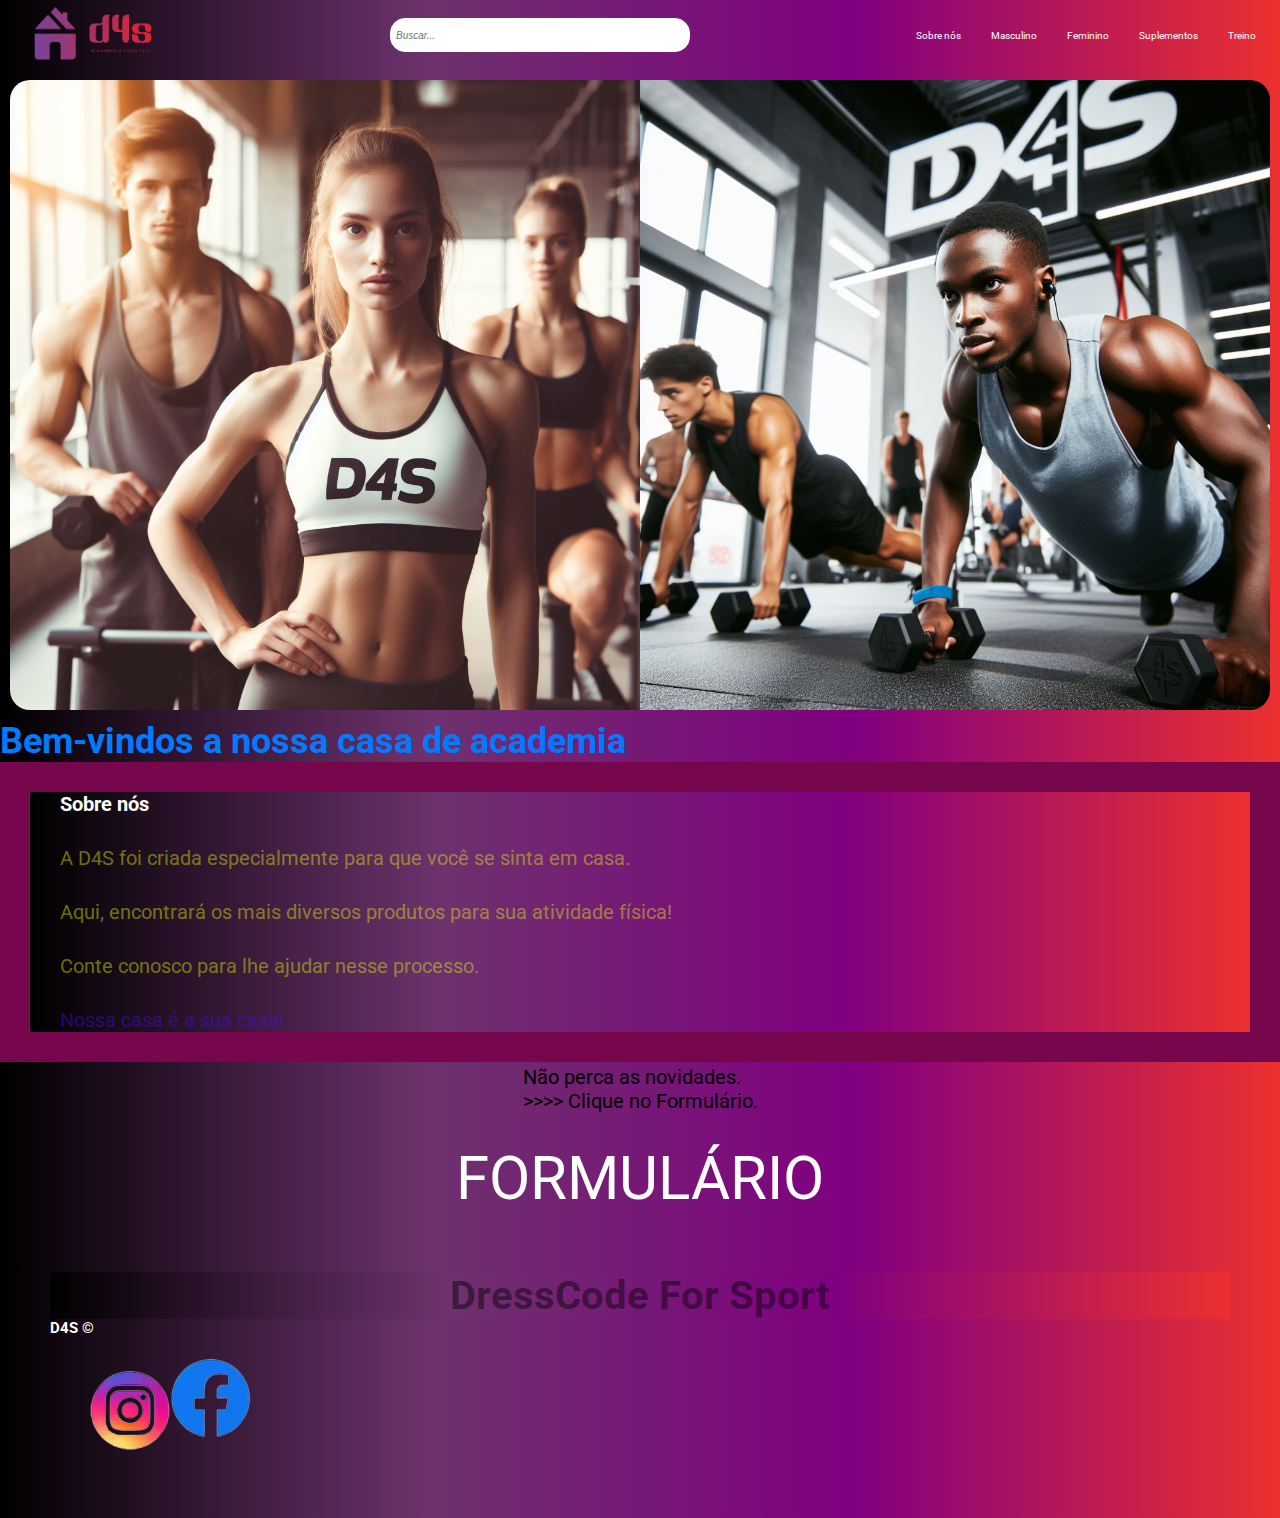
<file: E-commerce_Academia-main/index.html>
<!DOCTYPE html>
<html lang="pt-br">
<head>
    <meta charset="UTF-8">
    <meta name="viewport" content="width=device-width, initial-scale=1.0">
    <title>Academia</title>
    <link href="./style.css" rel="stylesheet"/> 

</head>

<!--<style>
    body{
  background-color: lightblue;
}-->

</style>

<body>
<!--comentarios desse jeito -->
    <header>
        <nav>
            <a href="./index.html"><img src="./img/loggin-removebg-preview.png" width="140px" height="70px" alt="Logo-marca"></a>

            <div id="divBusca">
                <input type="text" id="txtBusca" placeholder="Buscar..."/>
                <!-- <img src="search3.png" id="btnBusca" alt="Buscar"/>  -->
            </div>

            <ul>
                <li>
                    <a href="./carrinho.html">Sobre nós</a>
                </li>
                <li>
                    <a href="./Masculino.html">Masculino</a>
                </li>
                <li>
                    <a href="./Feminino.html">Feminino</a>
                </li>
                <li>
                    <a href="./Suplementos.html">Suplementos</a>
                </li>
                <li>
                    <a href="./treino.html">Treino</a>
                </li>
            </ul>            
        </nav>
    </header>
    <main>
        <section class="container">
            <div class="slider-wrapper">
                <div class="slider">
                    <img src="./img/img1.jpg" alt="Academia D4S" /> 
                    <img src="./img/img2.jpg" alt="Academia D4S" /> 
                    <img src="./img/img3.jpg" alt="Academia D4S" /> 
                    <img src="./img/img4.jpg" alt="Academia D4S" /> 
                </div>
                <div class="slide-nav">
                    <a href="#slide-1"></a>
                    <a href="#slide-2"></a>
                    <a href="#slide-3"></a>
                </div>
            </div>
         </section>

         <section id="benvindos">
            <h2  style="font-size: 36px; color:#007bff ">Bem-vindos a nossa casa de academia</h2>
            
         </section>

        <section id="sobrenos">
            <h2>Sobre nós</h2>
            <p  style="font-size: 20px; color: #e0f00b75">A D4S foi criada especialmente para que você se sinta em casa.</p>
            <p style="font-size: 20px; color: #e0f00b75">Aqui, encontrará os mais diversos produtos para sua atividade física!</p>
            <p style="font-size: 20px; color: #e0f00b75">Conte conosco para lhe ajudar nesse processo.</p>
            <p style="font-size: 20px; color: #480bf075">Nossa casa é a sua casa!</p>

                     
        </section>

            <section id="formulario">
                <p> <br>Não perca as novidades.<br>
                  >>>> Clique no Formulário.<br> 
                </p>
            <div id="formulario_click">
                <a href="./index_formulario.html">FORMULÁRIO</a>
            </div>
             </section>

       <!-- Não precisa desse FORM
             <form>
            <label class="input-label">Usuário:</label>
            <input class="input-form" id="usario" type="text" />
            
            <label class="input-label">Senha:</label>
            <input class="input-form" id="senha" type=password />
            <button>Login</button> 
             -->
    </main>
    <footer>
        <h2 id="header-h2"> DressCode For Sport</h2>
        <h2>D4S &#169;</h2>
        <ul>
            <li><img src="./img/insta-logo.png" alt="Logo-instagram"></li>
            <li><img src="./img/face-logo.png" alt="Logo-facebook"></li>            
        </ul>
    </footer>
</body>
</html>
</file>
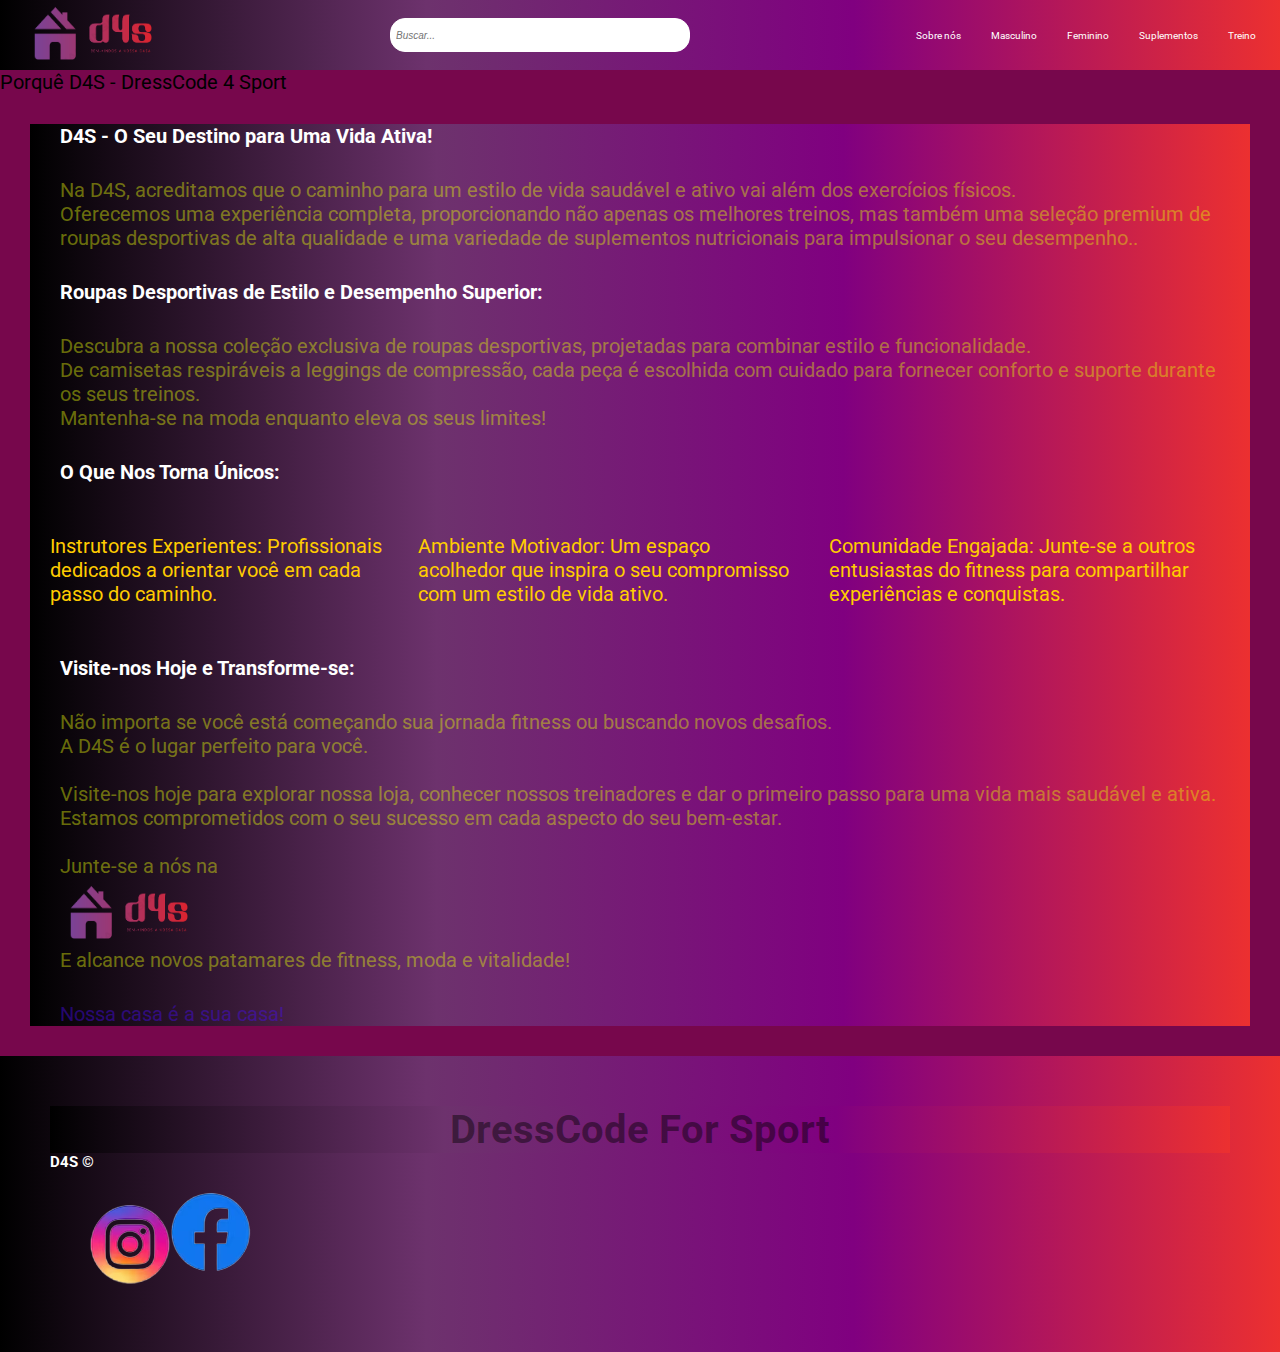
<file: E-commerce_Academia-main/carrinho.html>
<!DOCTYPE html>
<html lang="pt-br">
<head>
    <meta charset="UTF-8">
    <meta name="viewport" content="width=device-width, initial-scale=1.0">
    <link href="./style.css" rel="stylesheet"/> 
    <title>Academia</title>
</head>
<body>
    <header>
        <nav>
            <a href="./index.html"><img src="./img/loggin-removebg-preview.png" width="140px" height="70px" alt="Logo-marca"></a>
    
            <div id="divBusca">
                <input type="text" id="txtBusca" placeholder="Buscar..."/>
                <!-- <img src="search3.png" id="btnBusca" alt="Buscar"/>  -->
            </div>
            <ul>
                <li>
                    <a href="./carrinho.html">Sobre nós</a>
                </li>
                <li>
                    <a href="./Masculino.html">Masculino</a>
                </li>
                <li>
                    <a href="./Feminino.html">Feminino</a>
                </li>
                <li>
                    <a href="./Suplementos.html">Suplementos</a>
                </li>
                <li>
                    <a href="./treino.html">Treino</a>
                </li>
            </ul>                     
    </nav>
    </header>
    <main>
        <p style> Porquê D4S - DressCode 4 Sport</p>
    </main>

</section>

<section id="sobrenos">
    <h2 class="tituloh2">D4S</span> - O Seu Destino para Uma Vida Ativa!</h2>
    <p  style="font-size: 20px; color: #e0f00b75">Na D4S, acreditamos que o caminho para um estilo de vida saudável e ativo vai 
        além dos exercícios físicos. <br>
        Oferecemos uma experiência completa, proporcionando não apenas os melhores treinos,
         mas também uma seleção premium de roupas desportivas de alta qualidade e uma variedade de suplementos nutricionais 
         para impulsionar o seu desempenho..</p>
    <h2 class="tituloh2">Roupas Desportivas de Estilo e Desempenho Superior:</h2>    
    <p style="font-size: 20px; color: #e0f00b75">Descubra a nossa coleção exclusiva de roupas desportivas, projetadas para combinar estilo e funcionalidade. <br>
        De camisetas respiráveis a leggings de compressão, cada peça é escolhida com cuidado para fornecer conforto e suporte durante os seus treinos. <br>
        Mantenha-se na moda enquanto eleva os seus limites!</p>

        <h2 class="tituloh2">O Que Nos Torna Únicos:</h2>    
        <ul>
            <li>Instrutores Experientes: Profissionais dedicados a orientar você em cada passo do caminho.</li>
            <li>Ambiente Motivador: Um espaço acolhedor que inspira o seu compromisso com um estilo de vida ativo.</li>
            <li>Comunidade Engajada: Junte-se a outros entusiastas do fitness para compartilhar experiências e conquistas.</li>
        
        </ul>

            <h2 class="tituloh2">Visite-nos Hoje e Transforme-se:</h2> 
            <p style="font-size: 20px; color: #e0f00b75">
            Não importa se você está começando sua jornada fitness ou buscando novos desafios.<br>
            A D4S é o lugar perfeito para você. <br><br>
            Visite-nos hoje para explorar nossa loja, conhecer nossos treinadores e dar o primeiro passo para uma vida mais saudável e ativa.<br>
            Estamos comprometidos com o seu sucesso em cada aspecto do seu bem-estar.<br><br>
            Junte-se a nós na <img src="./img/loggin-removebg-preview.png" width="140px" height="70px" alt="Logo-marca">
            E alcance novos patamares de fitness, moda e vitalidade!</p>

           <p style="font-size: 20px; color: #480bf075">Nossa casa é a sua casa!</p>

             
</section>


    <footer>
        <h2 id="header-h2"> DressCode For Sport</h2>
        <h2>D4S &#169;</h2>
        <ul>
            <li><img src="./img/insta-logo.png" alt="Logo-instagram"></li>
            <li><img src="./img/face-logo.png" alt="Logo-facebook"></li>            
        </ul>
    </footer>
</body>
</html>
</file>
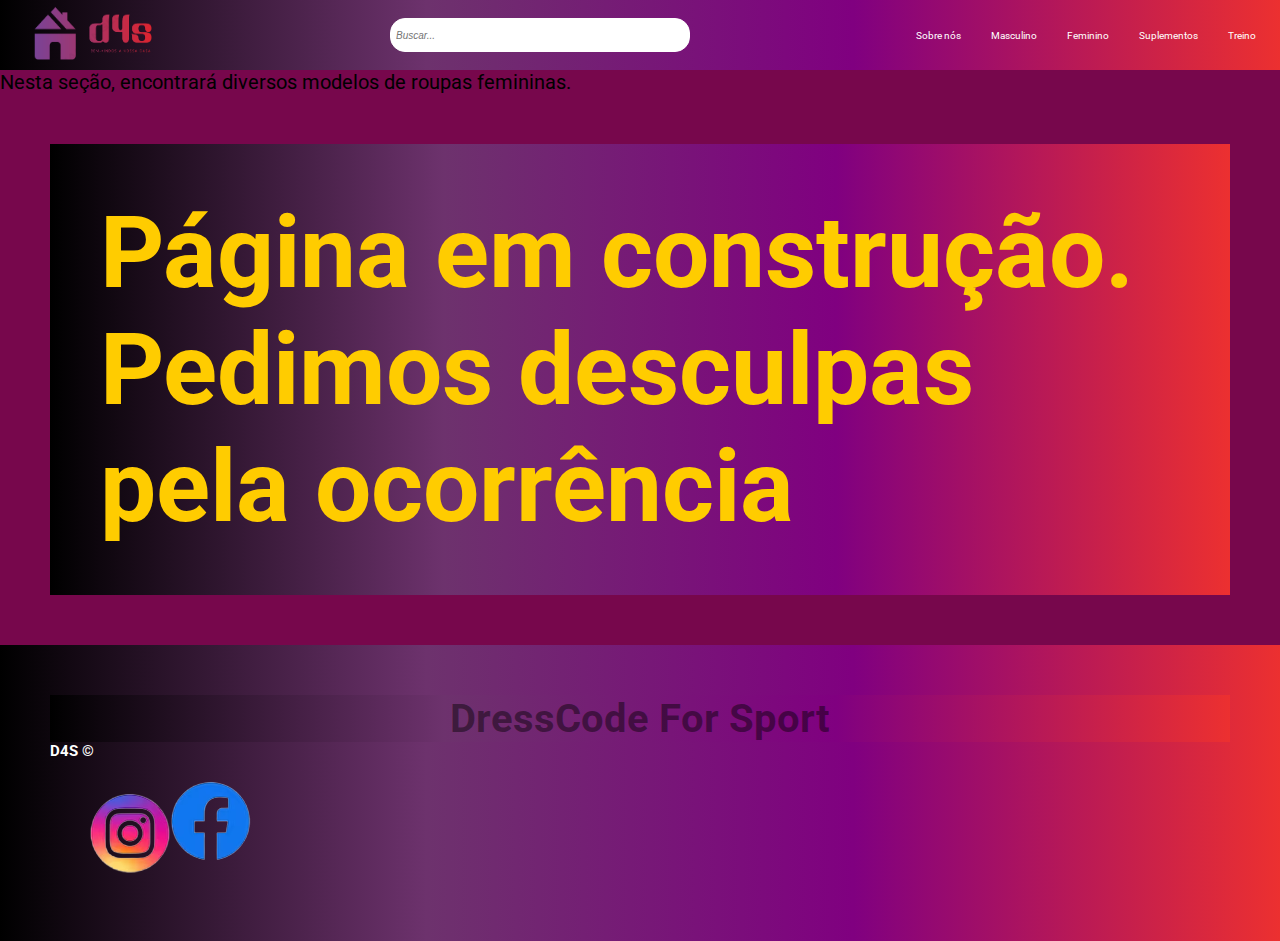
<file: E-commerce_Academia-main/Feminino.html>
<!DOCTYPE html>
<html lang="pt-br">
<head>
    <meta charset="UTF-8">
    <meta name="viewport" content="width=device-width, initial-scale=1.0">
    <link href="./style.css" rel="stylesheet"/> 
    <title>Academia</title>
</head>
<body>
    <header>
        <nav>
            <a href="./index.html"><img src="./img/loggin-removebg-preview.png" width="140px" height="70px" alt="Logo-marca"></a>
    
            <div id="divBusca">
                <input type="text" id="txtBusca" placeholder="Buscar..."/>
                <!-- <img src="search3.png" id="btnBusca" alt="Buscar"/>  -->
            </div>
            <ul>
                <li>
                    <a href="./carrinho.html">Sobre nós</a>
                </li>
                <li>
                    <a href="./Masculino.html">Masculino</a>
                </li>
                <li>
                    <a href="./Feminino.html">Feminino</a>
                </li>
                <li>
                    <a href="./Suplementos.html">Suplementos</a>
                </li>
                <li>
                    <a href="./treino.html">Treino</a>
                </li>
            </ul>                        
        </nav>
    </header>
    <main>
        <p>Nesta seção, encontrará diversos modelos de roupas femininas.</p>
    </main>

<!--  Pagina em construção-->
    <section class="section_construcao">
        <div>
            <h1> Página em construção.<br>
            Pedimos desculpas pela ocorrência
        </h1>
        </div>

    </section>
               
 
    <footer>
        <h2 id="header-h2"> DressCode For Sport</h2>
        <h2>D4S &#169;</h2>
        <ul>
            <li><img src="./img/insta-logo.png" alt="Logo-instagram"></li>
            <li><img src="./img/face-logo.png" alt="Logo-facebook"></li>            
        </ul>
    </footer>
</body>
</html>
</file>
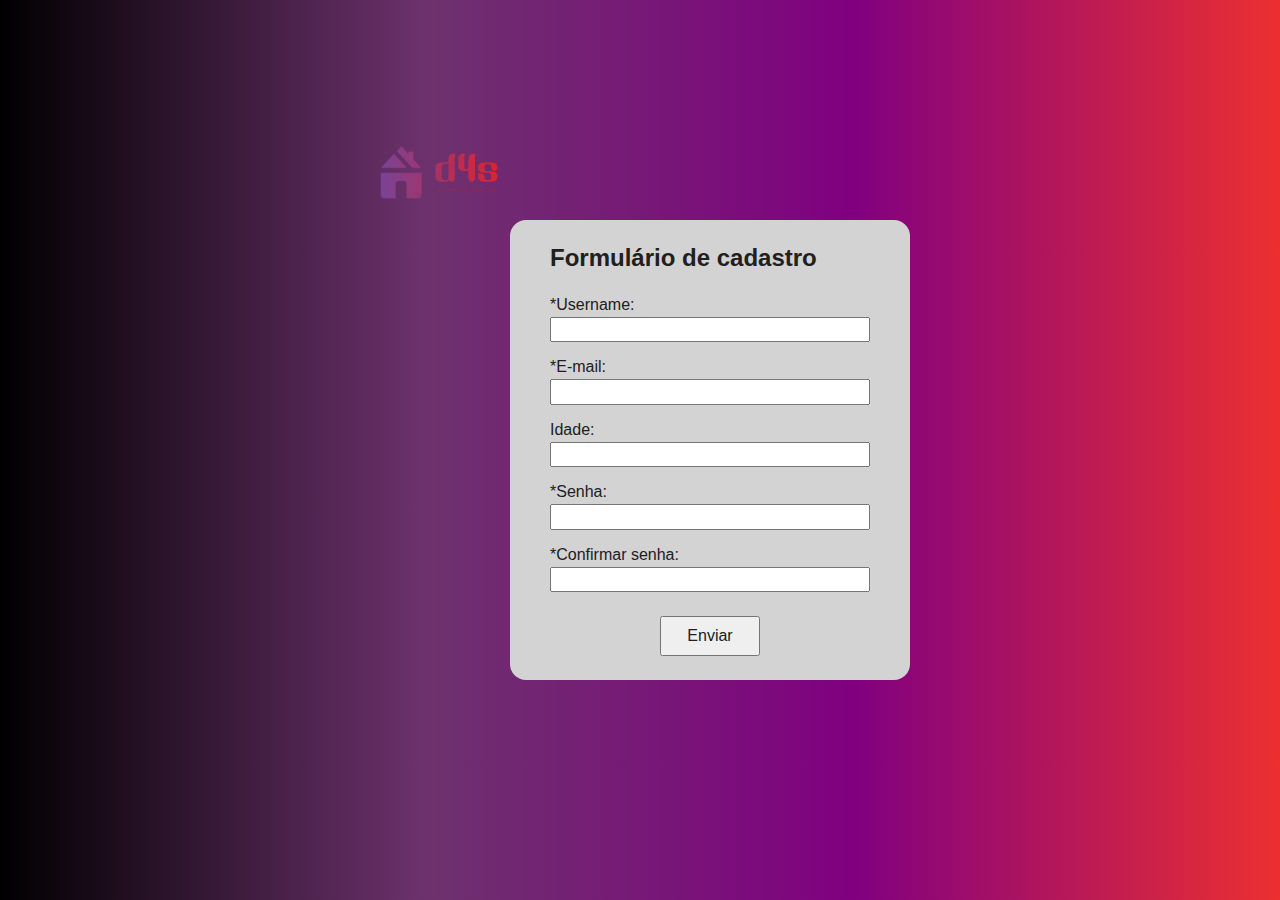
<file: E-commerce_Academia-main/index_formulario.html>
<!DOCTYPE html>
<html lang="en">
<head>
  <meta charset="UTF-8">
  <meta http-equiv="X-UA-Compatible" content="IE=edge">
  <meta name="viewport" content="width=device-width, initial-scale=1.0">
  <link rel="stylesheet" href="style_formulario.css">
  <script src="script_formulario.js" defer></script>
  <title>Validação de formulário</title>
</head>

<body>

  <header id="header-formulario">
    <nav>
        <a href="./index.html"><img src="./img/loggin-removebg-preview.png" width="140px" height="70px" alt="Logo-marca"></a>  
    </nav>
  </header>

  <form action="">
    <h2>Formulário de cadastro</h2>
    <label for="username">*Username:</label>
    <input type="text" id="username" name="username">
    <p id="username-helper" class="helper-text">Mensagem de ajuda</p>

    <label for="email">*E-mail:</label>
    <input type="email" id="email" name="email">
    <p id="email-helper" class="helper-text">Mensagem de ajuda</p>

    <label for="idade">Idade:</label>
    <input type="number" id="idade" name="idade">
    <p id="idade-helper" class="helper-text">Mensagem de ajuda</p>

    <label for="senha">*Senha:</label>
    <input type="password" id="senha" name="senha">
    <p id="senha-helper" class="helper-text">Mensagem de ajuda</p>

    <label for="confirma-senha">*Confirmar senha:</label>
    <input type="password" id="confirma-senha" name="confirma-senha">
    <p id="confirma-senha-helper" class="helper-text">Mensagem de ajuda</p>

    <button type="submit">Enviar</button>
  </form>
</body>
</html>
</file>
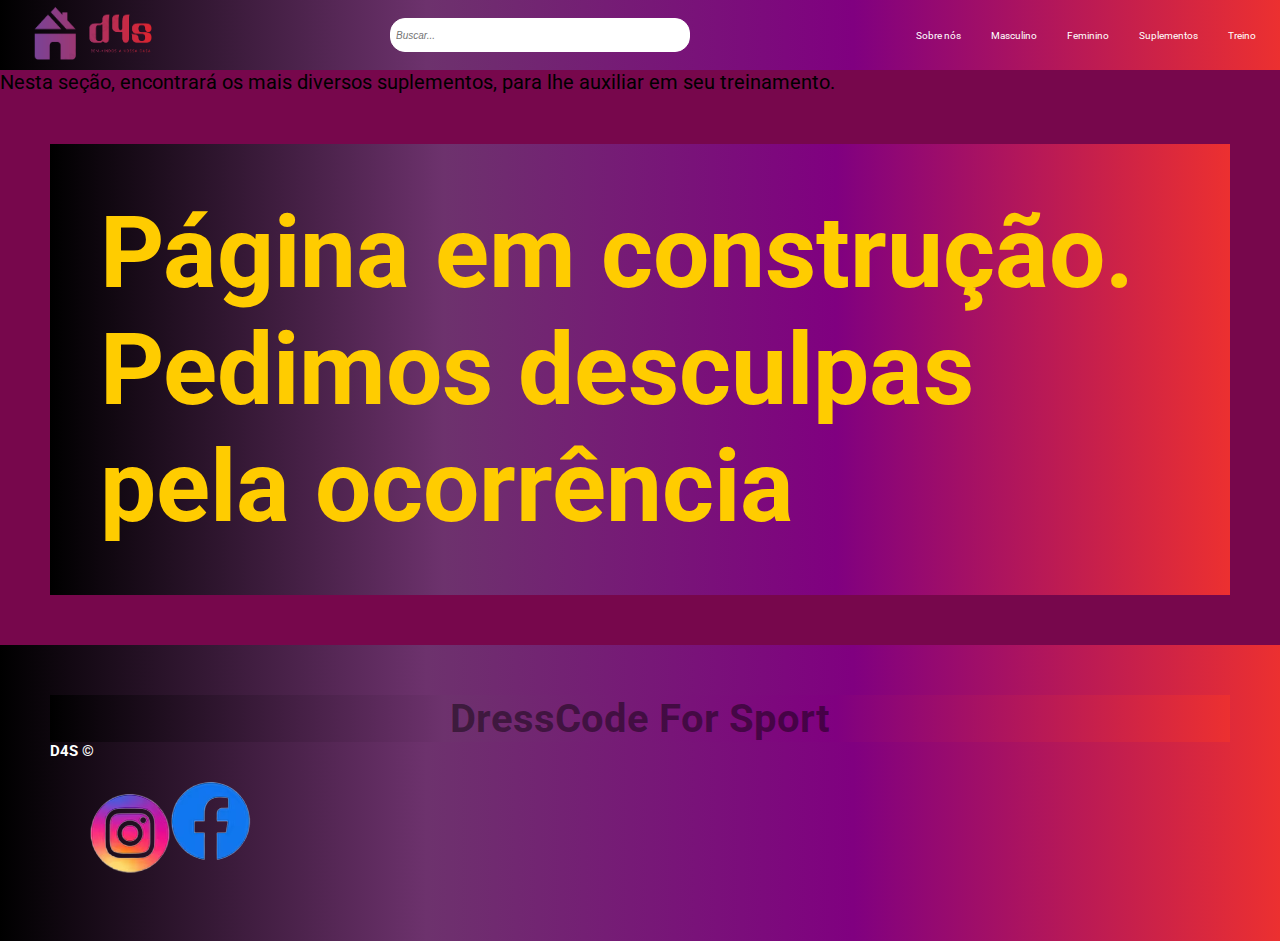
<file: E-commerce_Academia-main/Suplementos.html>
<!DOCTYPE html>
<html lang="pt-br">
<head>
    <meta charset="UTF-8">
    <meta name="viewport" content="width=device-width, initial-scale=1.0">
    <link href="./style.css" rel="stylesheet"/> 
    <title>Academia</title>
</head>
<body>
    <header>
        <nav>
            <a href="./index.html"><img src="./img/loggin-removebg-preview.png" width="140px" height="70px" alt="Logo-marca"></a>
    
            <div id="divBusca">
                <input type="text" id="txtBusca" placeholder="Buscar..."/>
                <!-- <img src="search3.png" id="btnBusca" alt="Buscar"/>  -->
            </div>
            <ul>
                <li>
                    <a href="./carrinho.html">Sobre nós</a>
                </li>
                <li>
                    <a href="./Masculino.html">Masculino</a>
                </li>
                <li>
                    <a href="./Feminino.html">Feminino</a>
                </li>
                <li>
                    <a href="./Suplementos.html">Suplementos</a>
                </li>
                <li>
                    <a href="./treino.html">Treino</a>
                </li>
            </ul>                 
        </nav>
    </header>
    <main>
        <p >Nesta seção, encontrará os mais diversos suplementos, para lhe auxiliar em seu treinamento.</p>
    </main>

        <!--  Pagina em construção-->
        <section class="section_construcao">
            <div>
                <h1> Página em construção.<br>
                Pedimos desculpas pela ocorrência
            </h1>
        </div>

    </section>

    <footer>
        <h2 id="header-h2"> DressCode For Sport</h2>
        <h2>D4S &#169;</h2>
        <ul>
            <li><img src="./img/insta-logo.png" alt="Logo-instagram"></li>
            <li><img src="./img/face-logo.png" alt="Logo-facebook"></li>            
        </ul>
    </footer>
</body>
</html>
</file>
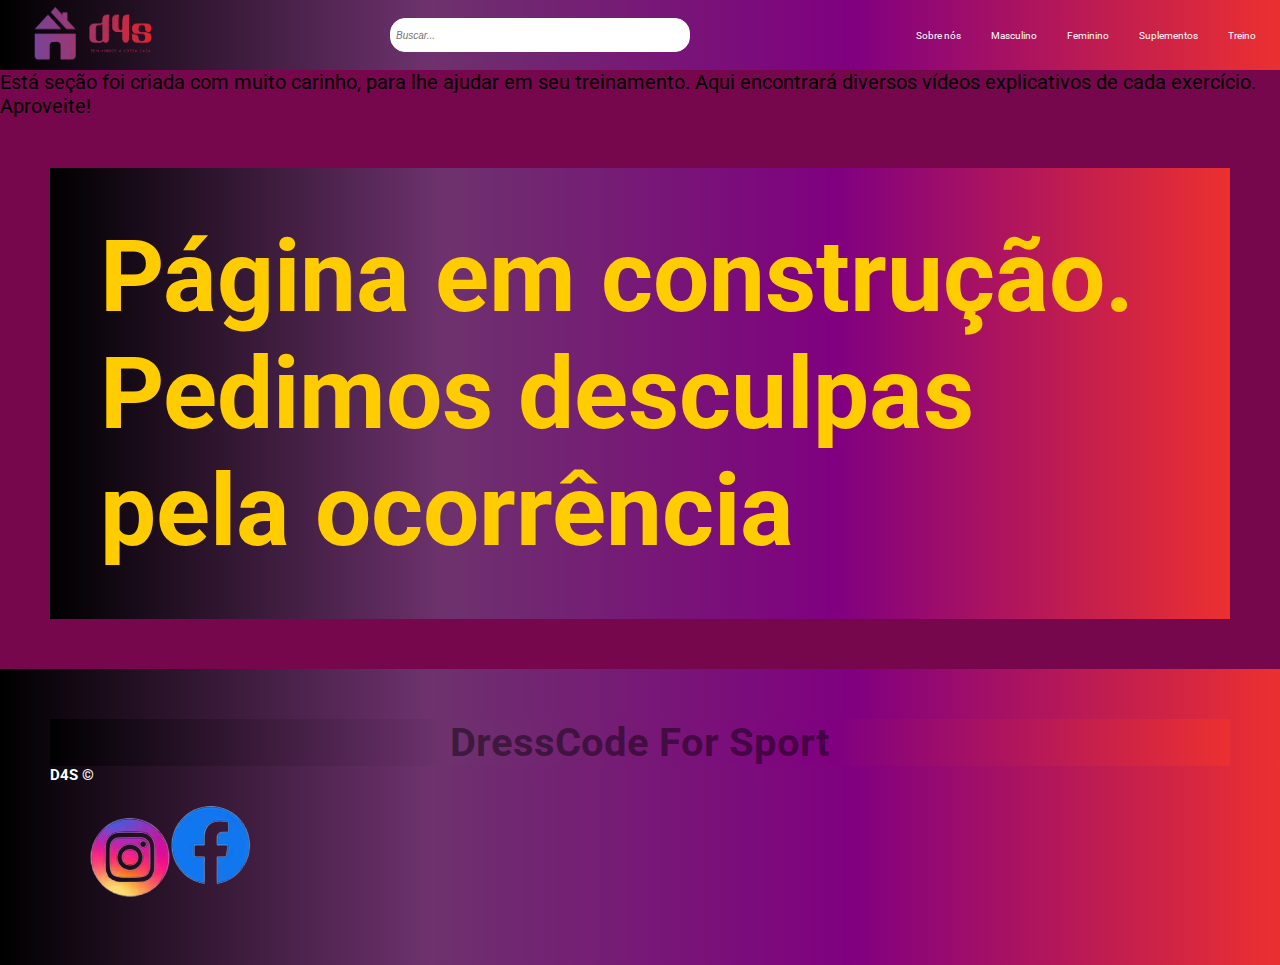
<file: E-commerce_Academia-main/treino.html>
<!DOCTYPE html>
<html lang="pt-br">
<head>
    <meta charset="UTF-8">
    <meta name="viewport" content="width=device-width, initial-scale=1.0">
    <link href="./style.css" rel="stylesheet"/> 
    <title>Academia</title>
</head>
<body>
    <header>
        <nav>
            <a href="./index.html"><img src="./img/loggin-removebg-preview.png" width="140px" height="70px" alt="Logo-marca"></a>
    
            <div id="divBusca">
                <input type="text" id="txtBusca" placeholder="Buscar..."/>
                <!-- <img src="search3.png" id="btnBusca" alt="Buscar"/>  -->
            </div>
            <ul>
                <li>
                    <a href="./carrinho.html">Sobre nós</a>
                </li>
                <li>
                    <a href="./Masculino.html">Masculino</a>
                </li>
                <li>
                    <a href="./Feminino.html">Feminino</a>
                </li>
                <li>
                    <a href="./Suplementos.html">Suplementos</a>
                </li>
                <li>
                    <a href="./treino.html">Treino</a>
                </li>
            </ul>                
        </nav>
    </header>
    <main>
        <p>Está seção foi criada com muito carinho, para lhe ajudar em seu treinamento. Aqui encontrará diversos vídeos explicativos de cada exercício. Aproveite!</p>
    </main>

    <!--  Pagina em construção-->
        <section class="section_construcao">
            <div>
                <h1> Página em construção.<br>
                Pedimos desculpas pela ocorrência
            </h1>
        </div>

    </section>


    <footer>
        <h2 id="header-h2"> DressCode For Sport</h2>
        <h2>D4S &#169;</h2>
        <ul>
            <li><img src="./img/insta-logo.png" alt="Logo-instagram"></li>
            <li><img src="./img/face-logo.png" alt="Logo-facebook"></li>            
        </ul>
    </footer>
</body>
</html>
</file>
<file: E-commerce_Academia-main/style.css>
@import url('https://fonts.googleapis.com/css2?family=Roboto:wght@400;700&display=swap');

* {
  margin: 0;
  padding: 0;
  box-sizing: border-box;
}

:root {
  font-size: 62.5%;
  --nav-bg-color: #121212;
  --nav-text-color: white;
  --button-bg-color: #0052CE;
  --button-text-color: white;
}

body{
  font-size: 1,6rem;
  font-family: 'Roboto';
  background-color: #77074c;
  background-image:url("");
  /*height: 1000px;*/
  background-position: right;
  background-repeat: no-repeat;
  background-size: cover;
}

a{
  text-decoration: none;
  color: var(--button-text-color)
}

.button{
  display: inline-flex;
  justify-content: center;
  align-items: center;

  padding: 1rem 1,6rem;

  background: var(--button-bg-color);
  border-radius: .8rem;
  
  color: var(--button-text-color)
}

nav {
  display: flex;
  justify-content: space-between;
  align-items: center;
  background-image: linear-gradient(to right,black, rgb(109, 50, 109), purple , rgb(236, 48, 48));
  color: var(--nav-text-color);
  height: 7rem;

  padding: 0 2.4rem;
}

#divBusca{
  background-color: white;
  border: solid 1px;
  border-radius: 15px;
  width: 300px;
}

#txtBusca{
  float: left;
  background-color: transparent;
  padding-left: 5px;
  font-style: italic;
  font-size: 10px;
  border: none;
  height: 32px;
  width: 260;
}

ul {
  display: flex;
  list-style: none;
  gap: 3rem;
}

#header-h1 {
 background-color: rgb(39, 33, 33);
 background-blend-mode: e;
}
#header-h1 a{
  color: rgb(250, 249, 252);
  

}
#header-h2{
  text-align: center;
  font-size: 4rem;
  margin: 0;
  padding: 0;
  background-image: linear-gradient(to right,black, rgb(109, 50, 109), purple , rgb(236, 48, 48));
  color: rgba(0, 0, 0, 0.445);
  
}

p{
  display: flex;
  margin-bottom: 0;
  margin-left: 0;
  flex-direction: column;
  font-size: 20px;
  
}
section{
  margin-top: 1rem;
  margin-bottom: 2rem;
  background-image: linear-gradient(to right,black, rgb(109, 50, 109), purple , rgb(236, 48, 48));
  
}
section p{
  display: flex;
  flex-wrap: wrap;

}

#benvindos{
  margin:0;

}

#sobrenos{
  margin: 30px;
}

#sobrenos p{
  margin: 30px;
}

#sobrenos h2{
  margin: 30px;
}

#sobrenos ul {
  display: flex;
 list-style:disc;
 padding: 20px;
 }

#sobrenos ul li{
  display: flex;
  font-size: 20px;
  color:#ffcc00
  
  
  /*gap: 3rem;*/
}

#sobrenos h2{
  display: flex;
  list-style:circle;
  font-size: 20px;
  color:white
  
  /*gap: 3rem;*/
}

    

#formulario {
  display: flex;
  margin: 0;
  border-radius: 0px; /* Ajuste o valor conforme necessário */
  background-color: #f0f0f0;
  padding: 80px;
  font-size: 20px;
  flex-direction: column;
  align-items:center;
  justify-content: center;
  height: 10vh; /* Opcional: define a altura da section para ocupar toda a altura da viewport */
}

#formulario_click{
  display: flex;
  font-size: 60px;
  margin: 30px;
  
}




form{
  display: flex;
  flex-direction: column;
  justify-content: space-around;
    max-width:200px;
    max-height:150px;
    width: auto;
    height: auto;
}


form button{
    max-width:80px;
    max-height:75px;
    width: auto;
    height: auto;
}
footer {
  margin: 0px;
  padding: 50px;
  font-size: 1rem;
  color: white;
  background-image: linear-gradient(to right,black, rgb(109, 50, 109), purple , rgb(236, 48, 48));

}
footer ul {
  float: center;
  display: table;
}

footer ul li {
  display: table-cell;
  vertical-align: middle;
  padding: 5px;
  max-width:80px;
  max-height:75px;
  width: auto;
  height: auto;
}

.container {
  padding: 1rem;
  margin: auto;
}

.slider-wrapper {
  position: relative;
  max-width: 100%;
  margin: 0 auto;
} 

.slider {
  display: flex;
  aspect-ratio: 16 / 8;
  overflow-x: auto;
  scroll-snap-type: x mandatory;
  scroll-behavior: smooth;
  box-shadow: 0 1.5rem 3rem -0.75 hsla(0, 0%, 0%, 0.25);
  border-radius: 2rem;
}

.slider img {
  flex: 1 1 98%;
  scroll-snap-align: start;
  object-fit: cover;
}

.slider-nav {
  display: flex;
  column-gap: 1rem;
  position: absolute;
  bottom: 1.25rem;
  left: 50%;
  transform: translateX(-50%);
  z-index: 1;
}
.slider-nav a {
  width: 0.5rem;
  height: 0.5rem;
  border-radius: 50%;
  background-color: #fff;
  opacity: 0.75;
  transition: opacity ease 250ms;
}

.slider-nav a:hover {
  opacity: 1;
}

/**  ================================================== */
/* Secção masculina */
/**  ================================================== */

#body_masculino {
  background-image: linear-gradient(to right,black, rgb(109, 50, 109), purple , rgb(236, 48, 48));
  background-size: cover;
 
}

#section_masculino {
  /*display: flex;*/
  display: flex;
  width: 100%;
  flex-wrap: wrap;
  justify-content: space-between;
}


.div_masculino {
  /*background-image: url("./img/img4.jpg");*/
  /*object-fit:cover;*/
  /**margin:16px;**/
 /* padding: 15px;
  height: 200px;;
  width:300px;
  border-radius: 100px;*/
  width: 25%;
  margin: 20px;
}

.div_masculino img{
 /* width: 80%; /* Ajusta a largura da imagem para preencher completamente a div */
 /* height: 100%; /* Ajusta a altura da imagem para preencher completamente a div */
  /*object-fit: cover; /* Mantém a proporção da imagem e a ajusta para cobrir completamente a div */
 
  width: 100%;
  border-radius: 8px;
  border: 1px solid black;
  transition: transform 0.3s ease-in-out;
}

/* aumenta a imagem quando mouse passa por cima da imagem*/
.div_masculino img:hover {
  transform: scale(1.1);
}

.div_masculino h3{
  margin-top: 10px;
  font-size: 20px;
  padding: 10px;
  color:chartreuse;
}

.div_masculino p {
  color: royalblue;
}

#form-imagem{
  display:table;
  padding: 20px;
  height: 100px;
  margin-top: 300px;
  margin-bottom: 40px;
  border-bottom: 2px solid black;
}

#form-imagem h2{
  display: table;
  font-size: 20px;
  color:chartreuse;
  height: 20px;
  margin-bottom: 10px;
}


#form-imagem h3{
  display: flex;
  font-size: 15px;
  color:rgb(255, 94, 0);
  height: 10px;
  margin-bottom: 10px;
}

#form-imagem h4{
  display: flex;
  font-size: 10px;
  color:rgb(255, 94, 0);
  height: 10px;
  margin-bottom: 90px;
}


#imagem-form{
   width: 600px;
   margin: 0 auto;
}

#imagem-form label {
   margin-bottom: 8px;
}

#imagem-form input {
   width: 100%;
   padding: 8px;
   margin-bottom: 16px;
   box-sizing: border-box; 
}

#imagem-form button {
   background-color: #ffcc00;
   color: #000;
   padding: 10px;
   cursor: pointer;
   border: none;
}

#imagem-form button:hover{
   filter: brightness(0.9);
}

/**  ================================================== */
/**  ================================================== */


/**  ================================================== */
/* Secção feminina */
/**  ================================================== */

.section_construcao  {
  margin-top: 50px;
  font-size: 50px;
  padding: 50px;
  margin:50px;
  color:#ffcc00

 
}


/**  ================================================== */
/* Secção suplementos */
/**  ================================================== */

.section_construcao  {
  margin-top: 50px;
  font-size: 50px;
  padding: 50px;
  margin:50px;
  color:#ffcc00

 
}



/**  ================================================== */
/* Secção treino */
/**  ================================================== */

.section_construcao  {
  margin-top: 50px;
  font-size: 50px;
  padding: 50px;
  margin:50px;
  color:#ffcc00

 
}
</file>
<file: E-commerce_Academia-main/style_formulario.css>
* {
  margin: 0;
  padding: 0;
  box-sizing: border-box;
  font-family: Verdana, Geneva, Tahoma, sans-serif;
  color: #202020; 

}


#header-formulario{
  display:flex;
  margin-bottom: 550px;
 }

body {
  height: 100vh;
  display: flex;
  align-items: center;
  justify-content: center;
  /*background-color: #101010;*/
  background-image: linear-gradient(to right,black, rgb(109, 50, 109), purple , rgb(236, 48, 48));
}

form {
  display: flex;
  flex-direction: column;
  width: 400px;
  background-color: lightgray;
  border-radius: 16px;
  padding: 1.5rem 40px;
}

h2 {
  font-size: 1.5rem;
  margin-bottom: 1.5rem;
}

label {
  margin-bottom: .2rem;
  position: relative;
}

label:not(:first-of-type){
  margin-top: 1rem;
}

input {
  padding: .2rem .5rem;
}

.helper-text {
  display: none;
  font-size: .8rem;
  color: darkred;
}

.orientacao {
  margin-top: 1.5rem;
  font-size: .7rem;
}

button {
  width: 100px;
  height: 40px;
  margin-top: 1.5rem;
  font-size: 1rem;
  align-self: center;
}

/* ---------- Estilos dinâmicos ---------- */
.required-popup::after {
  content: "*Campo obrigatório";
  position: absolute;
  top: 0;
  right: 0;
  color: #DFDFDF;
  font-size: .65rem;
  padding: .2rem .3rem;
  width: auto;
  display: block;
  background-color: #202020;
}

input.error {
  border: solid 2px #992020;
  background-color: #CCBBBB;
  color: #662020;
}

input.correct {
  background-color: #BBCCBB;
  border: solid 2px #206620;
  color: #206620;
}

.visible {
  display: block;
}
</file>
